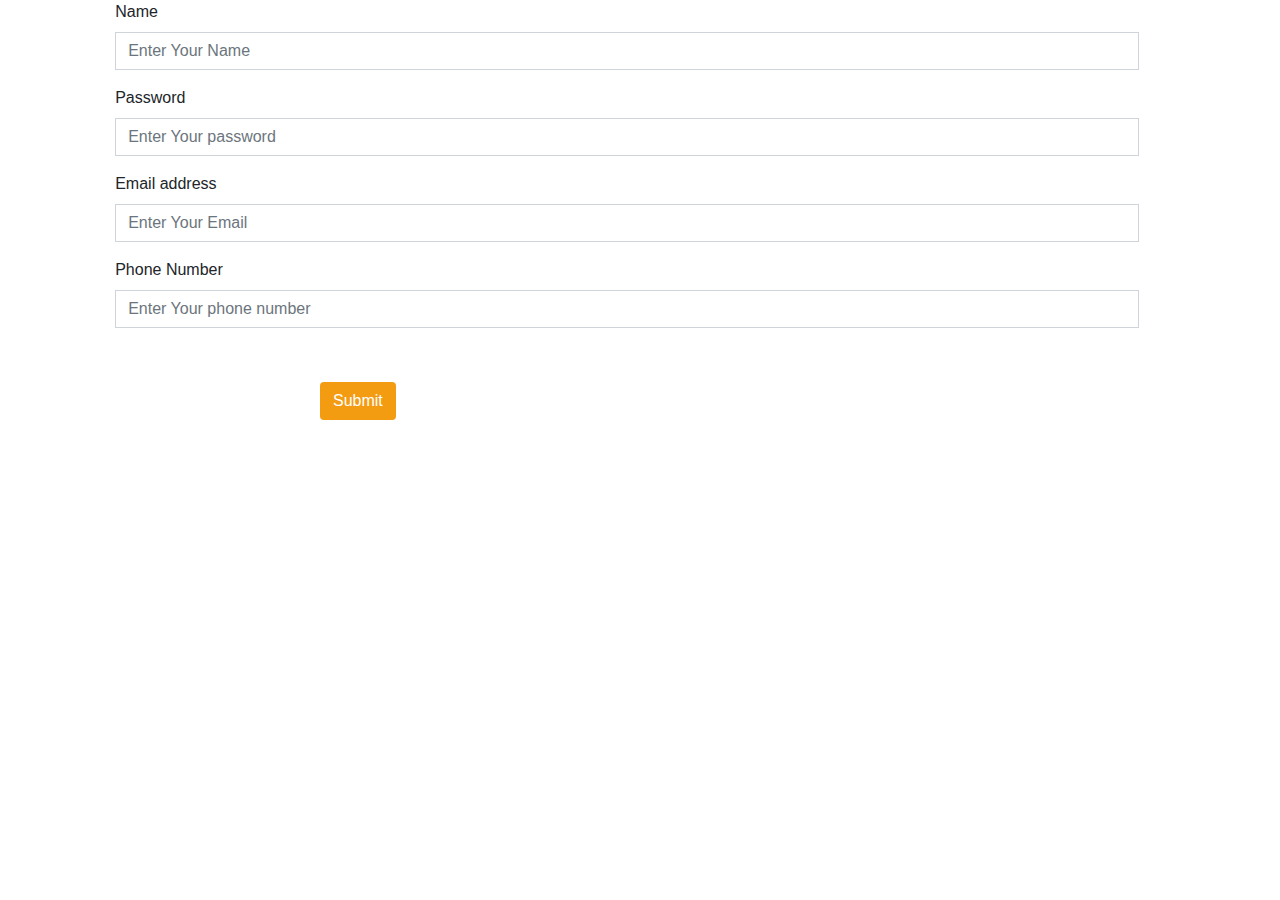
<file: index.html>
<html>
	<head>
		<link rel="stylesheet" href="https://maxcdn.bootstrapcdn.com/bootstrap/4.0.0/css/bootstrap.min.css" integrity="sha384-Gn5384xqQ1aoWXA+058RXPxPg6fy4IWvTNh0E263XmFcJlSAwiGgFAW/dAiS6JXm" crossorigin="anonymous">
	</head>
	<style>
	
.form-group label{
	margin-left:9%;
}
.form-group input{
	width:80%;
	margin-left:9%;
	border-radius:0;
}
form button{
	margin-left:25%;
	color:white;
	border-radius:22px;
	border:1px solid white;
	background:#F39C12;
	margin-bottom:3%;
	margin-top:3%; 
}
	</style>
	<body>
		<form  method="post" action="connection.php">
			<div class="form-group">
				<label for="exampleInputName">Name</label>
				<input type="text" class="form-control" id="exampleInputName" name="username" placeholder="Enter Your Name" required>
			</div>
			<div class="form-group">
				<label for="exampleInputName">Password</label>
				<input type="text" class="form-control" id="exampleInputName" name="password" placeholder="Enter Your password" required>
				
			</div>
			<div class="form-group">
				<label for="exampleInputEmail1">Email address</label>
				<input type="email" class="form-control" id="exampleInputEmail1" placeholder="Enter Your Email" name="email" required>
			</div>
			<div class="form-group">
				<label for="exampleInputPhone">Phone Number</label>
				<input type="phone" class="form-control" name="phone" placeholder="Enter Your phone number" required>
			</div>
			<button type="submit" class="btn read-more" value="">Submit</button>
		</form>
	</body>
<html>
</file>
